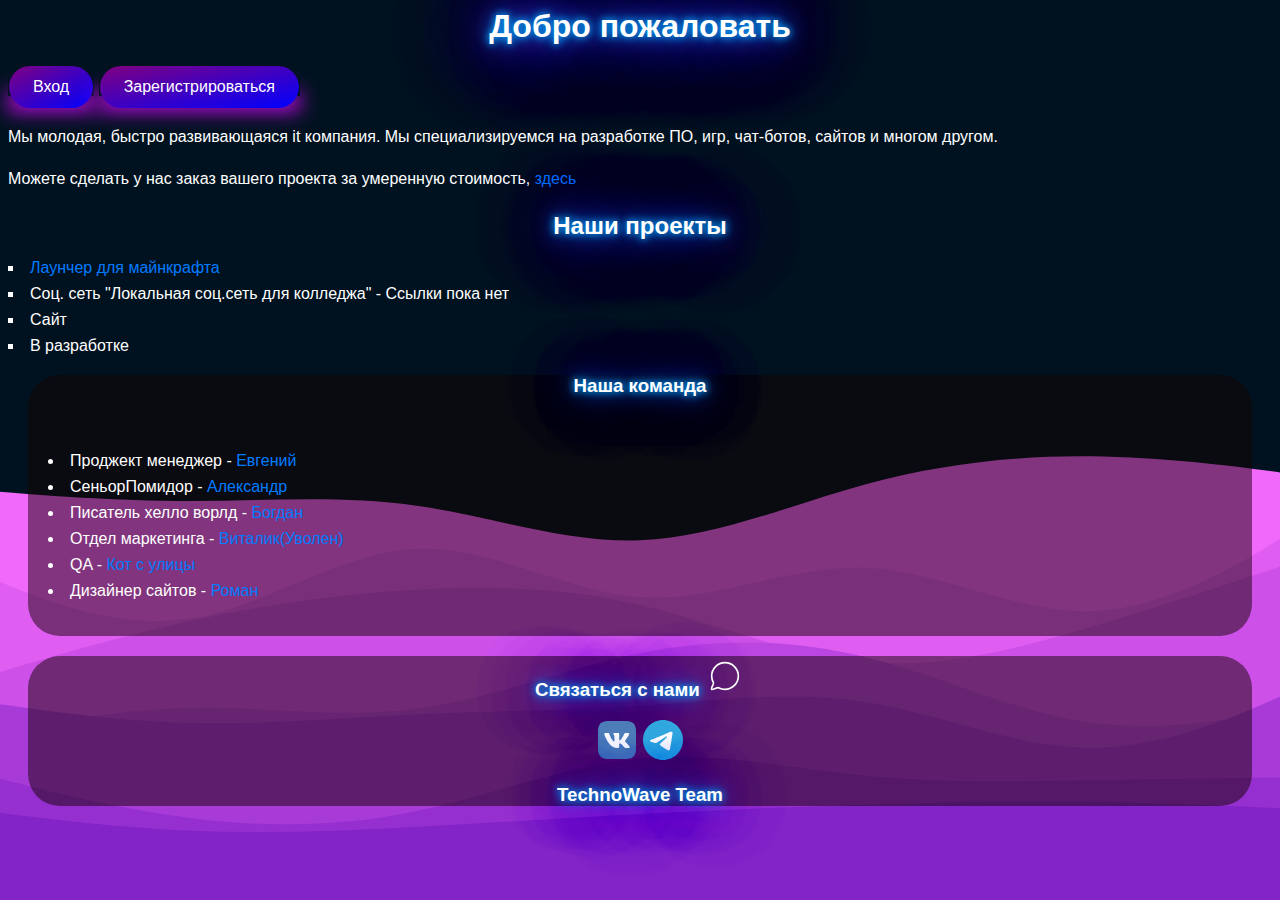
<file: index.html>
<html lang="en">

<head>
    <meta charset="utf-8">
    <title>TechnoWaveTeam</title>
    <link rel="icon" type="image/x-icon" href="img/linkRelImg.svg">
    <link rel="stylesheet" type="text/css" href="css/index.css">
    <h1 class="neonText">Добро пожаловать</h1>
    <p>
        <a href="login.html" class="imgShadow"><span></span><input type="button" name="login" value="Вход"></a>
        <a href="singin.html" class="imgShadow"><span></span><input type="button" name="singin" value="Зарегистрироваться"></a>
    </p>
</head>

<body>
    <p>Мы молодая, быстро развивающаяся it компания. Мы специализируемся на разработке ПО, игр, чат-ботов, сайтов и
        многом другом.</p>
    <p>Можете сделать у нас заказ вашего проекта за умеренную стоимость, <a href="#Down">здесь</a></p>
    <h2 class="neonText">Наши проекты</h2>
    <ul type="square">
        <li><a href="https://codeberg.org/TechnoWave/TechnoLauncher">Лаунчер для майнкрафта</a></li>
        <li>Соц. сеть "Локальная соц.сеть для колледжа" - Ссылки пока нет</li>
        <li>Сайт</li>
        <li>В разработке</li>
    </ul>
    <div class="text-container">
        <div class="transparent-rectangle"></div>
        <h3 class="neonText">Наша команда</h3>
        <div class="ul-container">
            <ul type="curcle">
                <li>Проджект менеджер - <a href="Team.html#Evgeniy" target="_blank" class="Box">Евгений</a></li>
                <li>СеньорПомидор - <a href="Team.html#Alexandr" target="_blank" class="Box">Александр</a></li>
                <li>Писатель хелло ворлд - <a href="Team.html#Bogdan" target="_blank" class="Box">Богдан</a></li>
                <li>Отдел маркетинга - <a href="Team.html#Vitalik" target="_blank" class="Box">Виталик(Уволен)</a></li>
                <li>QA - <a href="Team.html#Cat" target="_blank" class="Box">Кот с улицы</a></li>
                <li>Дизайнер сайтов - <a href="Team.html#Roma" target="_blank" class="Box">Роман</a></li>
            </ul>
        </div>
    </div>
    <div class="text-container">
        <div class="transparent-rectangle"></div>
        <h3 class="neonText">Связаться с нами <img src="img/callToUs.svg" ></h3>
        <h3><a href="https://vk.com/technowaveteam" title="Нажми на меня"><img src="img/vk.svg"></a> <a
                href="https://t.me/TechnoWaveOpenSourse" title="Нажми на меня"><img src="img/telegram.svg"></a></h3>
        <h3 class="neonText">TechnoWave Team</h3>
    </div>
    <a name="Down"></a>
</body>

</html>
</file>
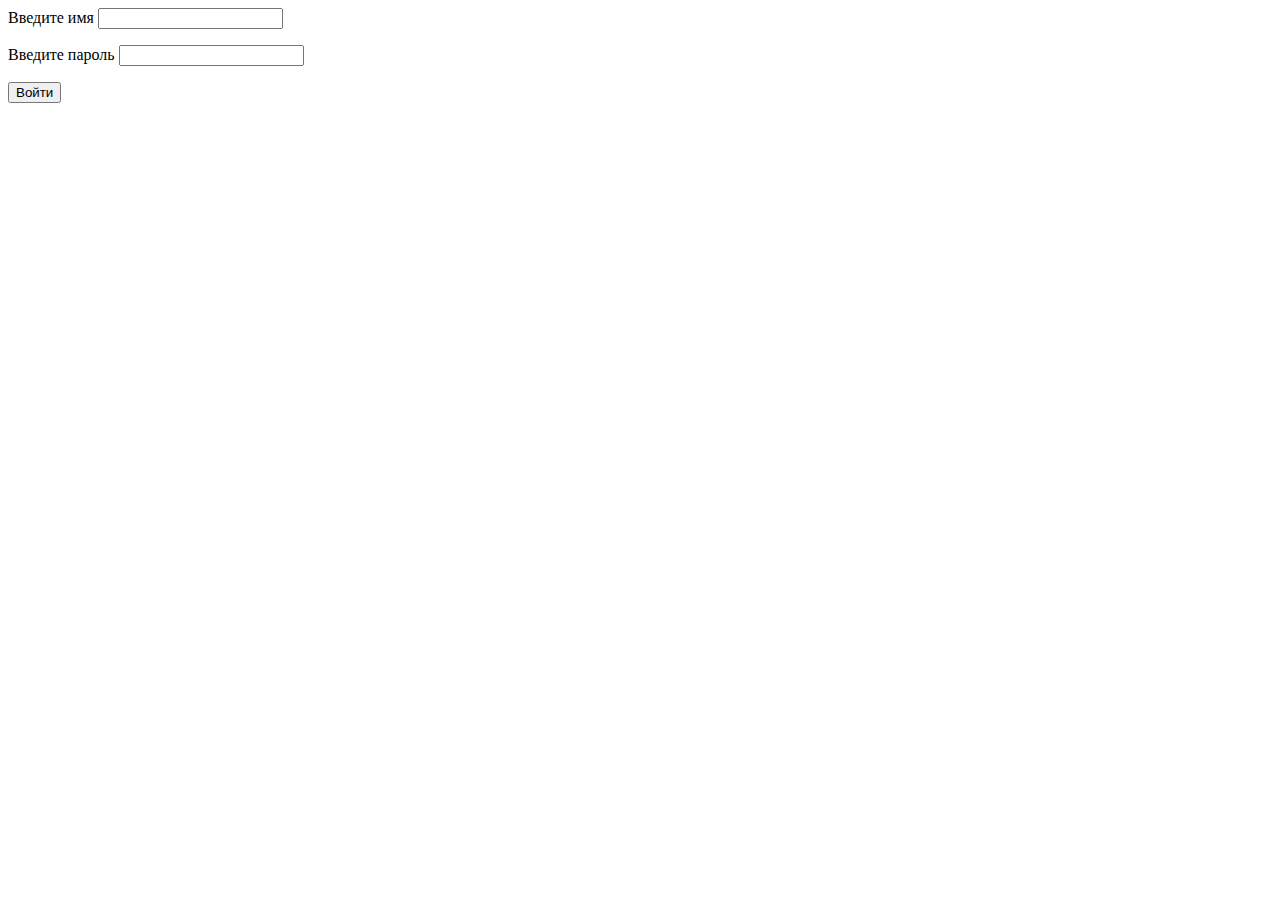
<file: login.html>
<html>
    <title>

    </title>
    <head><meta charset="utf-8" ></head>
    <body>
        <form>
            <p>Введите имя <input type="text" id="userInputName" name="userInputName"><br></p>
            <p>Введите пароль <input type="text" id="userInputPassword" name="userInputPassword"><br></p>
            <input type="submit" value="Войти">
        </form>
    </body>
</html>
</file>
<file: css/index.css>
body{
    background: linear-gradient(to bottom, purple, blue);
    color: white;
    font-family: Arial, sans-serif;
    
    background-image: url('waves.svg');
    background-repeat: no-repeat;
    background-size: cover;
    background-position: center;
}

h1, h2, h3 {
    text-align: center;
    color: #007BFF;
}
p {
    text-align: justify;
    line-height: 1.6;
}

ul {
    list-style-position: inside;
    padding-left: 0;
}

li {
    margin-bottom: 0.5em;
}

a {
    color: #007BFF;
    text-decoration: none;
}
a:hover {
    text-decoration: underline;
    
}

.Box:hover{
    outline: 1px solid rgb(32, 79, 235);
    
}

input[type="button"] {
    display: inline-block;
    color: white;
    background: linear-gradient(to bottom right, purple, blue);
    border: none;
    transition: background-color 0.3s ease;
    border-radius: 24px;
    font-size: 16px;
    padding: 12px 24px;
    font-family: Arial, sans-serif;
}

input[type="button"]:hover {
    filter: brightness(90%);
    transform: scale(1.02);
}

img {
    width: 40px;
    height: auto;   
    object-fit: contain;
}
img:hover{
    transform: scale(1.05);
}

.text-container {
    position: relative;
    margin: 20px;
}

.transparent-rectangle {
    position: absolute;
    width: 100%;
    height: 100%;
    background-color: rgba(19, 1, 1, 0.5);
    transition: background-color 0.3s ease-in-out, transform 0.3s ease-in-out;
    z-index: -1;
    border-radius: 32px;
}

.ul-container {
    padding: 20px; 
}
.neonText{
    color: #fff;
    text-shadow:
    0 0 7px rgb(6, 139, 228),
    0 0 10px rgb(6, 139, 228),
    0 0 21px rgb(6, 139, 228),
    0 0 42px rgb(125, 32, 247),
    0 0 82px rgb(125, 32, 247),
    0 0 92px rgb(125, 32, 247),
    0 0 102px rgb(125, 32, 247),
    0 0 151px rgb(125, 32, 247)
    ;
  }

.imgShadow{
    border: 1px solid #001220;
    box-shadow: 0 15px 20px rgb(205, 7, 245);
}
</file>
